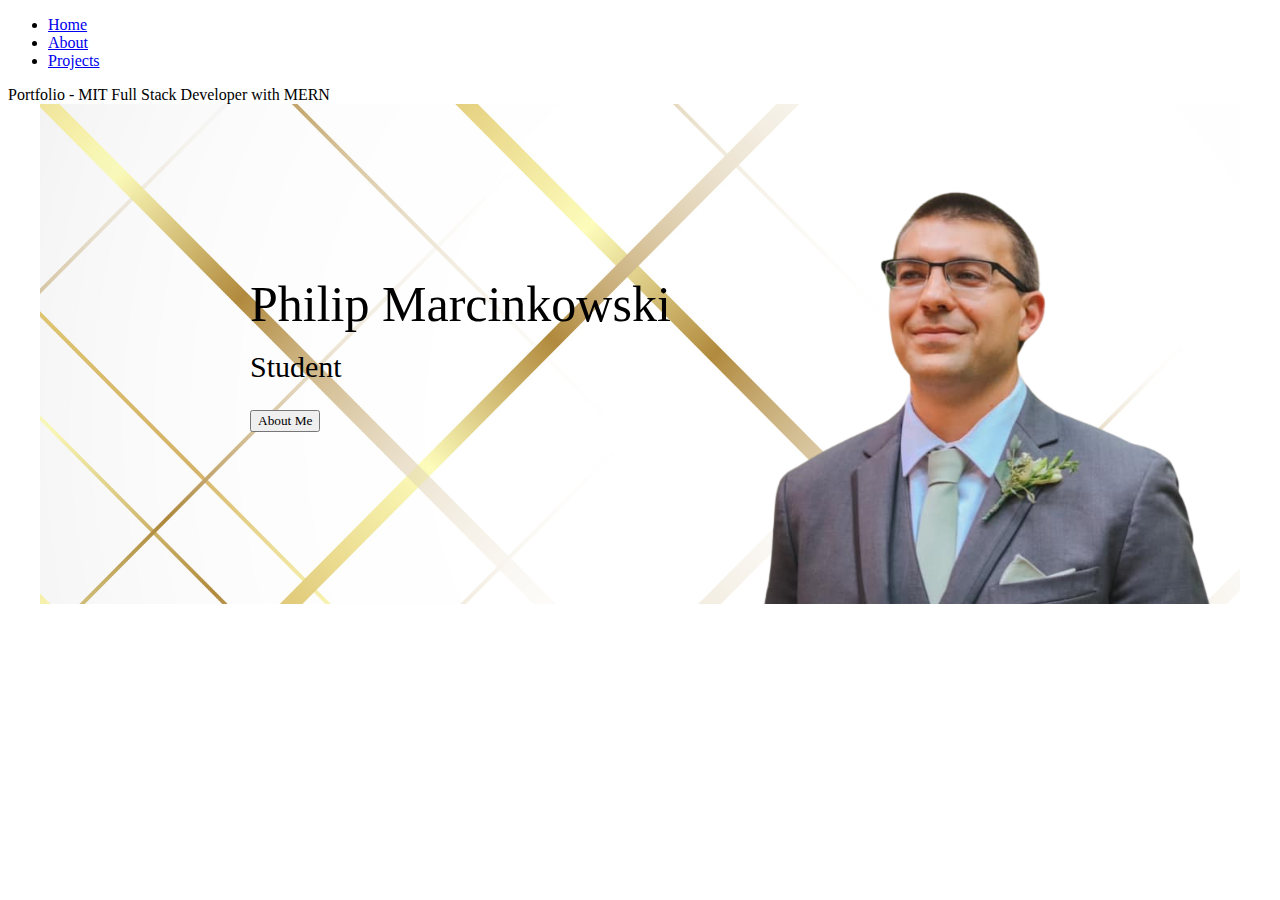
<file: index.html>
<!DOCTYPE html>
<html>
    <head>
        <meta charset="UTF-8" />
        <link rel="stylesheet" type="text/css" href="styles.css" />
        <link href="https://cdn.jsdelivr.net/npm/bootstrap@5.3.0-alpha1/dist/css/bootstrap.min.css" rel="stylesheet" integrity="sha384-GLhlTQ8iRABdZLl6O3oVMWSktQOp6b7In1Zl3/Jr59b6EGGoI1aFkw7cmDA6j6gD" crossorigin="anonymous">
        <script src="https://cdn.jsdelivr.net/npm/bootstrap@5.3.0-alpha1/dist/js/bootstrap.bundle.min.js" integrity="sha384-w76AqPfDkMBDXo30jS1Sgez6pr3x5MlQ1ZAGC+nuZB+EYdgRZgiwxhTBTkF7CXvN" crossorigin="anonymous"></script>
        <script src="./script.js"></script>
        <title>GitHub Portfolio</title>
    </head>

    <!--Banner Section-->
    <!--<div class="banner">
        <img id="mainImage" src="">
        <h1>Porfolio</h1>
        <p>MIT Full Stack Development Projects</p>
    </div>-->
   
    <!--Navigation Bar-->
    <nav class="navbar navbar-expand-lg bg-body-tertiary">
        <div class="container-fluid">
          <div class="collapse navbar-collapse" id="navbarSupportedContent">
            <ul class="navbar-nav me-auto mb-2 mb-lg-0">
              <li class="nav-item">
                <a class="nav-link active" aria-current="page" href="index.html">Home</a>
              </li>
              <li class="nav-item">
                <a class="nav-link" href="about.html">About</a>
              </li>
              <li class="nav-item">
                <a class="nav-link" href="projects.html">Projects</a>
              </li>
            </ul>
            <span class="navbar-text">Portfolio - MIT Full Stack Developer with MERN</span>
          </div>
        </div>
      </nav>
    <body>
        <div class="imageContainer">
            <img class="center fit" src="mainImage03.png">
            <div class="middle-first">Philip Marcinkowski</div>
            <div class="middle-second">Student</div>
            <div class="button-location">
                <button type="button" onclick="window.location.href='about.html';">About Me</button>
            </div>
        </div>
    </body>
</html>
</file>
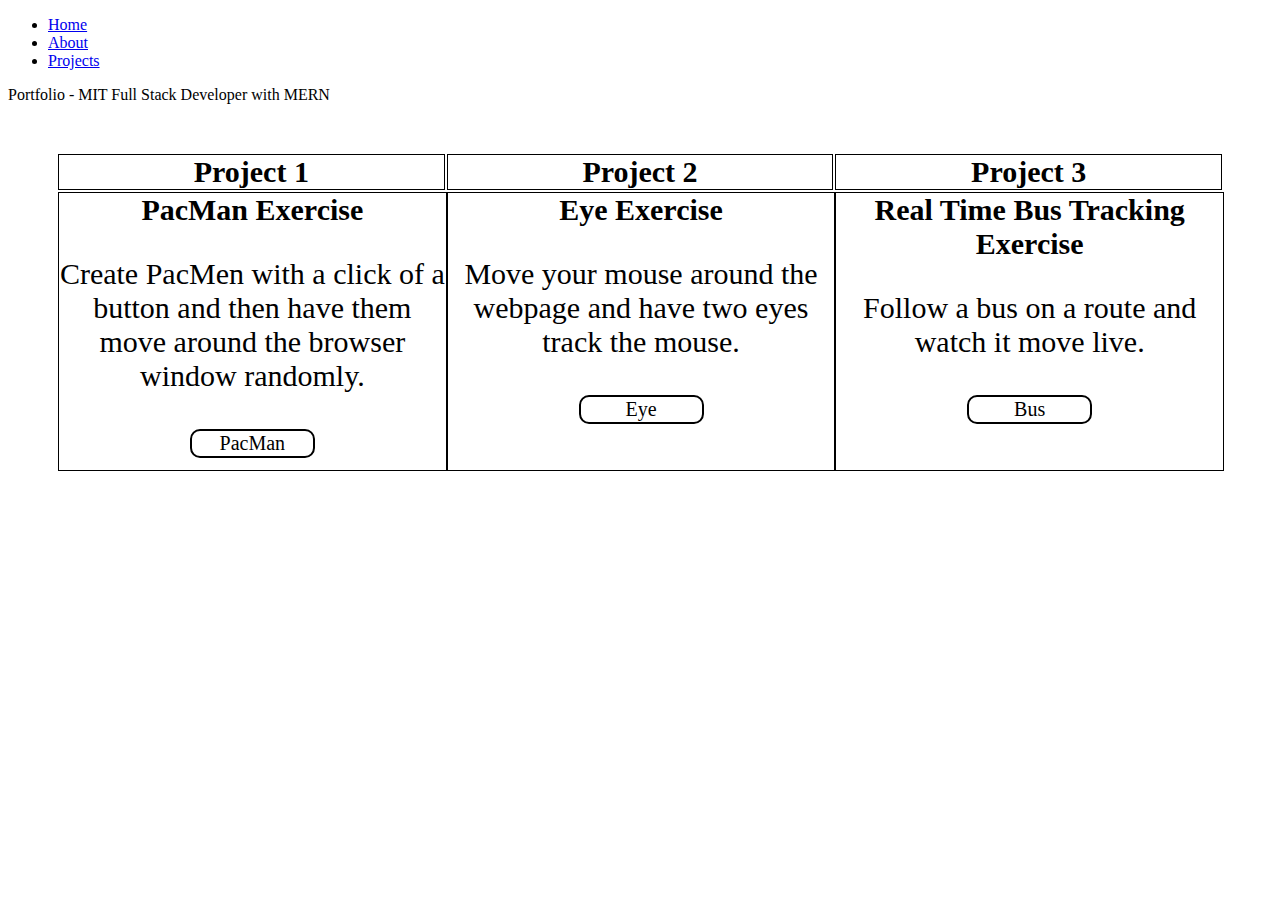
<file: projects.html>
<!DOCTYPE html>
<head>
    <meta charset="UTF-8" />
    <link rel="stylesheet" type="text/css" href="styles.css" />
    <link href="https://cdn.jsdelivr.net/npm/bootstrap@5.3.0-alpha1/dist/css/bootstrap.min.css" rel="stylesheet" integrity="sha384-GLhlTQ8iRABdZLl6O3oVMWSktQOp6b7In1Zl3/Jr59b6EGGoI1aFkw7cmDA6j6gD" crossorigin="anonymous">
    <script src="https://cdn.jsdelivr.net/npm/bootstrap@5.3.0-alpha1/dist/js/bootstrap.bundle.min.js" integrity="sha384-w76AqPfDkMBDXo30jS1Sgez6pr3x5MlQ1ZAGC+nuZB+EYdgRZgiwxhTBTkF7CXvN" crossorigin="anonymous"></script>
    <script src="./script.js"></script>
    <title>Projects</title>
</head>
<!--Navigation Bar-->
<nav class="navbar navbar-expand-lg bg-body-tertiary">
    <div class="container-fluid">
        <div class="collapse navbar-collapse" id="navbarSupportedContent">
        <ul class="navbar-nav me-auto mb-2 mb-lg-0">
            <li class="nav-item">
                <a class="nav-link active" aria-current="page" href="index.html">Home</a>
            </li>
            <li class="nav-item">
                <a class="nav-link" href="about.html">About</a>
            </li>
            <li class="nav-item">
                <a class="nav-link" href="projects.html">Projects</a>
            </li>
        </ul>
        <span class="navbar-text">Portfolio - MIT Full Stack Developer with MERN</span>
        </div>
    </div>
    </nav>
<body>
    <div class="grid-container">
        <div class="grid-item">Project 1</div>
        <div class="grid-item">Project 2</div>
        <div class="grid-item">Project 3</div>
        <div class="grid-item1">PacMan Exercise<br>
            <p class="gridP">Create PacMen with a click of a button and then have them move around the browser window randomly.</p>
            <form action="https://github.com/pMarcin757/Pac-Man-Exercise.git" method="get" target="_blank">
                <button class="button1" type="submit">PacMan</button>
            </form></div>
        <div class="grid-item1">Eye Exercise<br>
            <p class="gridP">Move your mouse around the webpage and have two eyes track the mouse.</p>
            <form action="https://github.com/pMarcin757/Eye-Exercise.git" method="get" target="_blank">
                <button class="button1" type="submit">Eye</button>
            </form></div>
        <div class="grid-item1">Real Time Bus Tracking Exercise<br>
            <p class="gridP">Follow a bus on a route and watch it move live.</p>
            <form action="https://github.com/pMarcin757/Real-Time-Bus-Tracker.git" method="get" target="_blank">
                <button class="button1" type="submit">Bus</button>
            </form></div>
</body>
</file>
<file: styles.css>
html * {
    font-family:Georgia, 'Times New Roman', Times, serif;
  }

h1 {
    color:blue;
    padding-left: 50px;
}

.banner {
    background-color: white;
    width: 100%;
    text-align: center;
}

.fit {
    max-width: 100%;
    max-height: 100%;
}

.center {
    display: block;
    margin: auto;
}

.container {
    position: relative;
    text-align: center;
    color: white;
}

.middle-first {
    position: absolute;
    font-size: 50px;
    top: 275px;
    left: 250px;
}

.middle-second {
    position: absolute;
    font-size: 30px;
    top: 350px;
    left: 250px;
}


.button {
    position: fixed;
    text-align: center;
    font-size: 25px;
    cursor: pointer;
}

.button-location {
    position: absolute;
    top: 410px;
    left: 250px;
}

.grid-container {
    display: grid;
    grid-template-columns: auto auto auto;
    background-color: white;
    padding: 50px;
    gap: 2px;
}

.grid-item {
    background-color: white;
    border: 1px solid black;
    padding: 0px;
    font-size: 30px;
    text-align: center;
    font-weight: 700;
    font-family: Cambria, Cochin, Georgia, Times, 'Times New Roman', serif;
}

.grid-item1 {
    background-color: white;
    border: 1px solid black;
    padding: 0px;
    font-size: 30px;
    text-align: center;
    height: 100%;
    width: 100%;
    font-weight: 600;
    font-family: Cambria, Cochin, Georgia, Times, 'Times New Roman', serif;
}
.imgAbout {
    float: right;
}

.imageBlock {
    display: grid;
    grid-template-columns: auto auto auto;
    width: 100%;
    padding: 50px;
    margin: 10px;
    grid-gap: 10px;
}

.imageColumn {
    align-items: center;
    justify-content: center;
    padding: 50px;
}

.motoPhoto {
    width: 100%;
}

p {
    font-family: 'Times New Roman', Times, serif;
    padding-left: 60px;
}

#contactBlock {
    margin-top: 10px;
}

h2 {
    padding-left: 50px;
}

.button1 {
    border: 2px solid black;
    border-radius: 10px;
    width: 125px;
    background-color: white;
    text-align: center;
    font-size: 20px;
    margin-bottom: 10px;
}

.button1:hover {
    box-shadow: 0 12px 16px 0 rgba(0,0,0,0.24), 0 17px 50px 0 rgba(0,0,0,0.19);
}

.aboutVideo {
    width:600px;
    height: 400px;
    padding: 50px;
}

.contactBlock {
    margin: 2px;
    padding: 50px;
}

.highlight {
    color: blue;
}

.gridP {
    padding: 0px;
    font-weight: 200;
    font-family: Cambria, Cochin, Georgia, Times, 'Times New Roman', serif;
}
</file>
